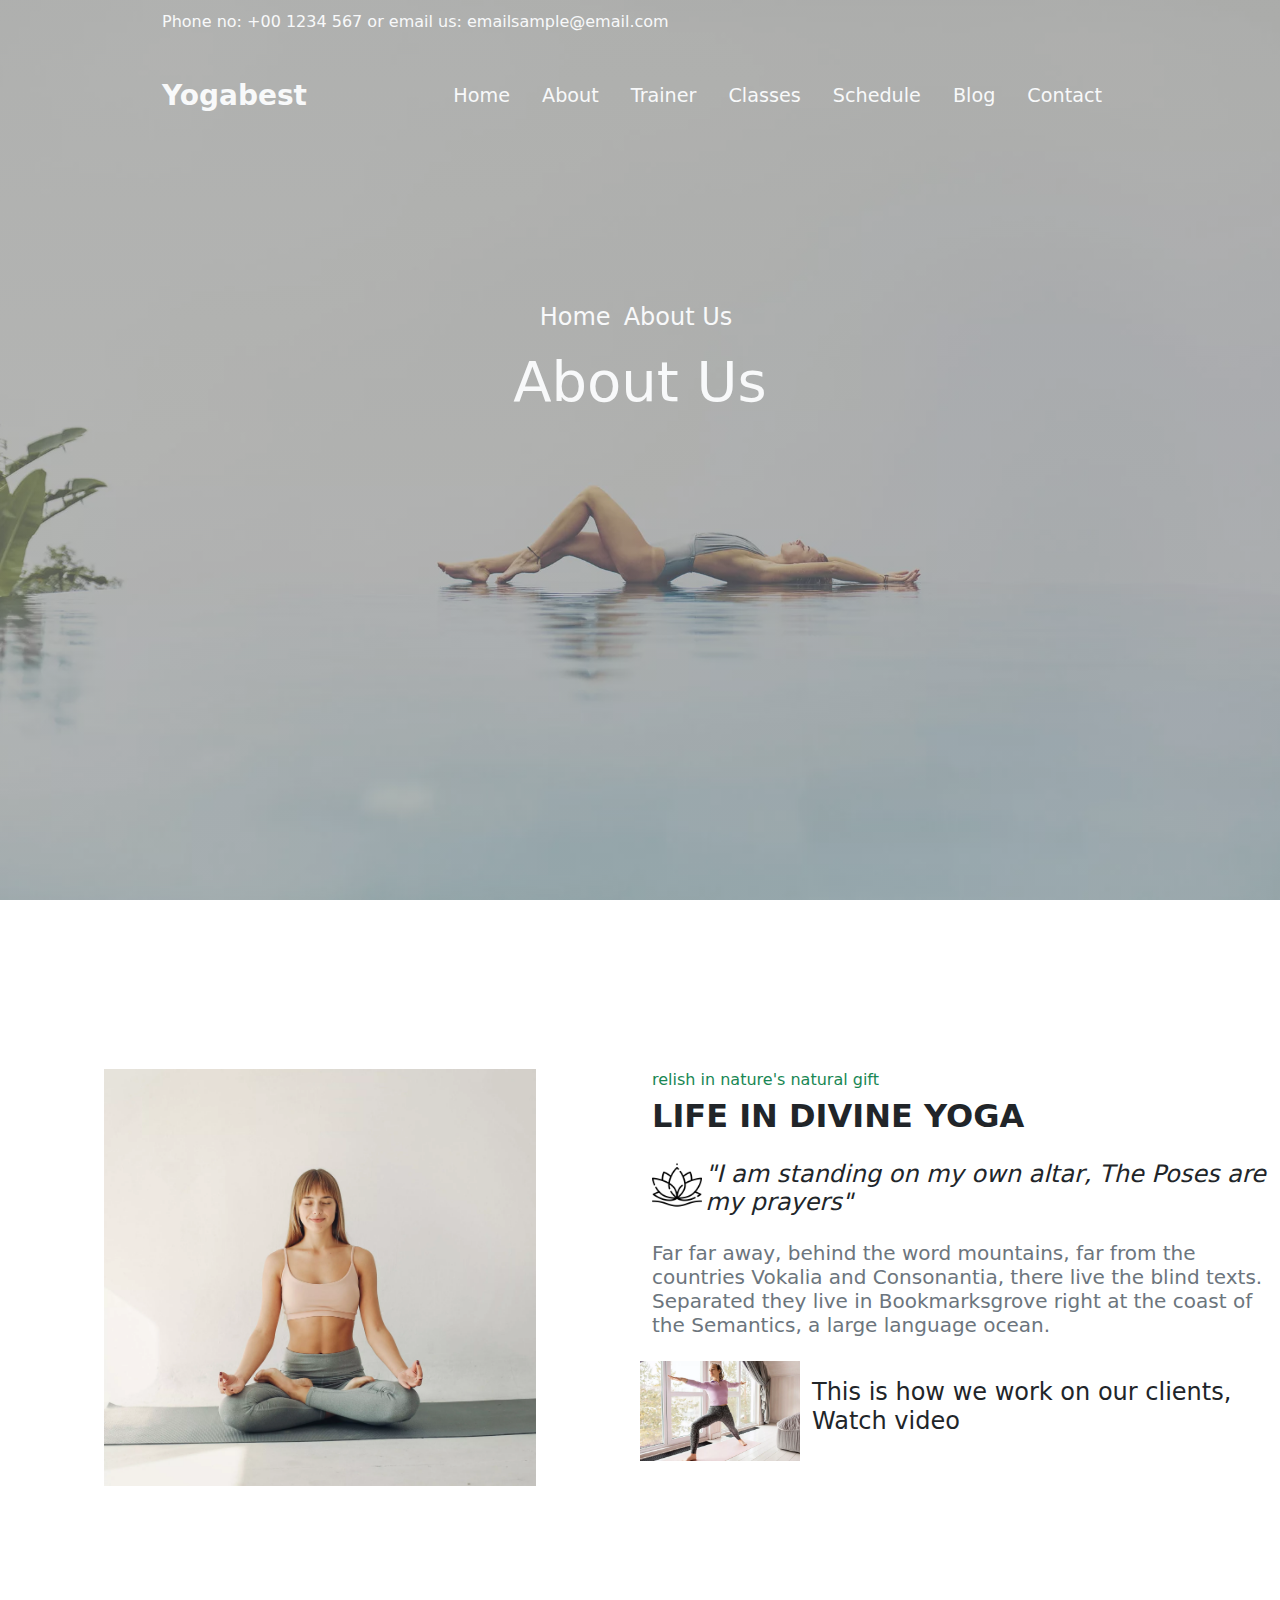
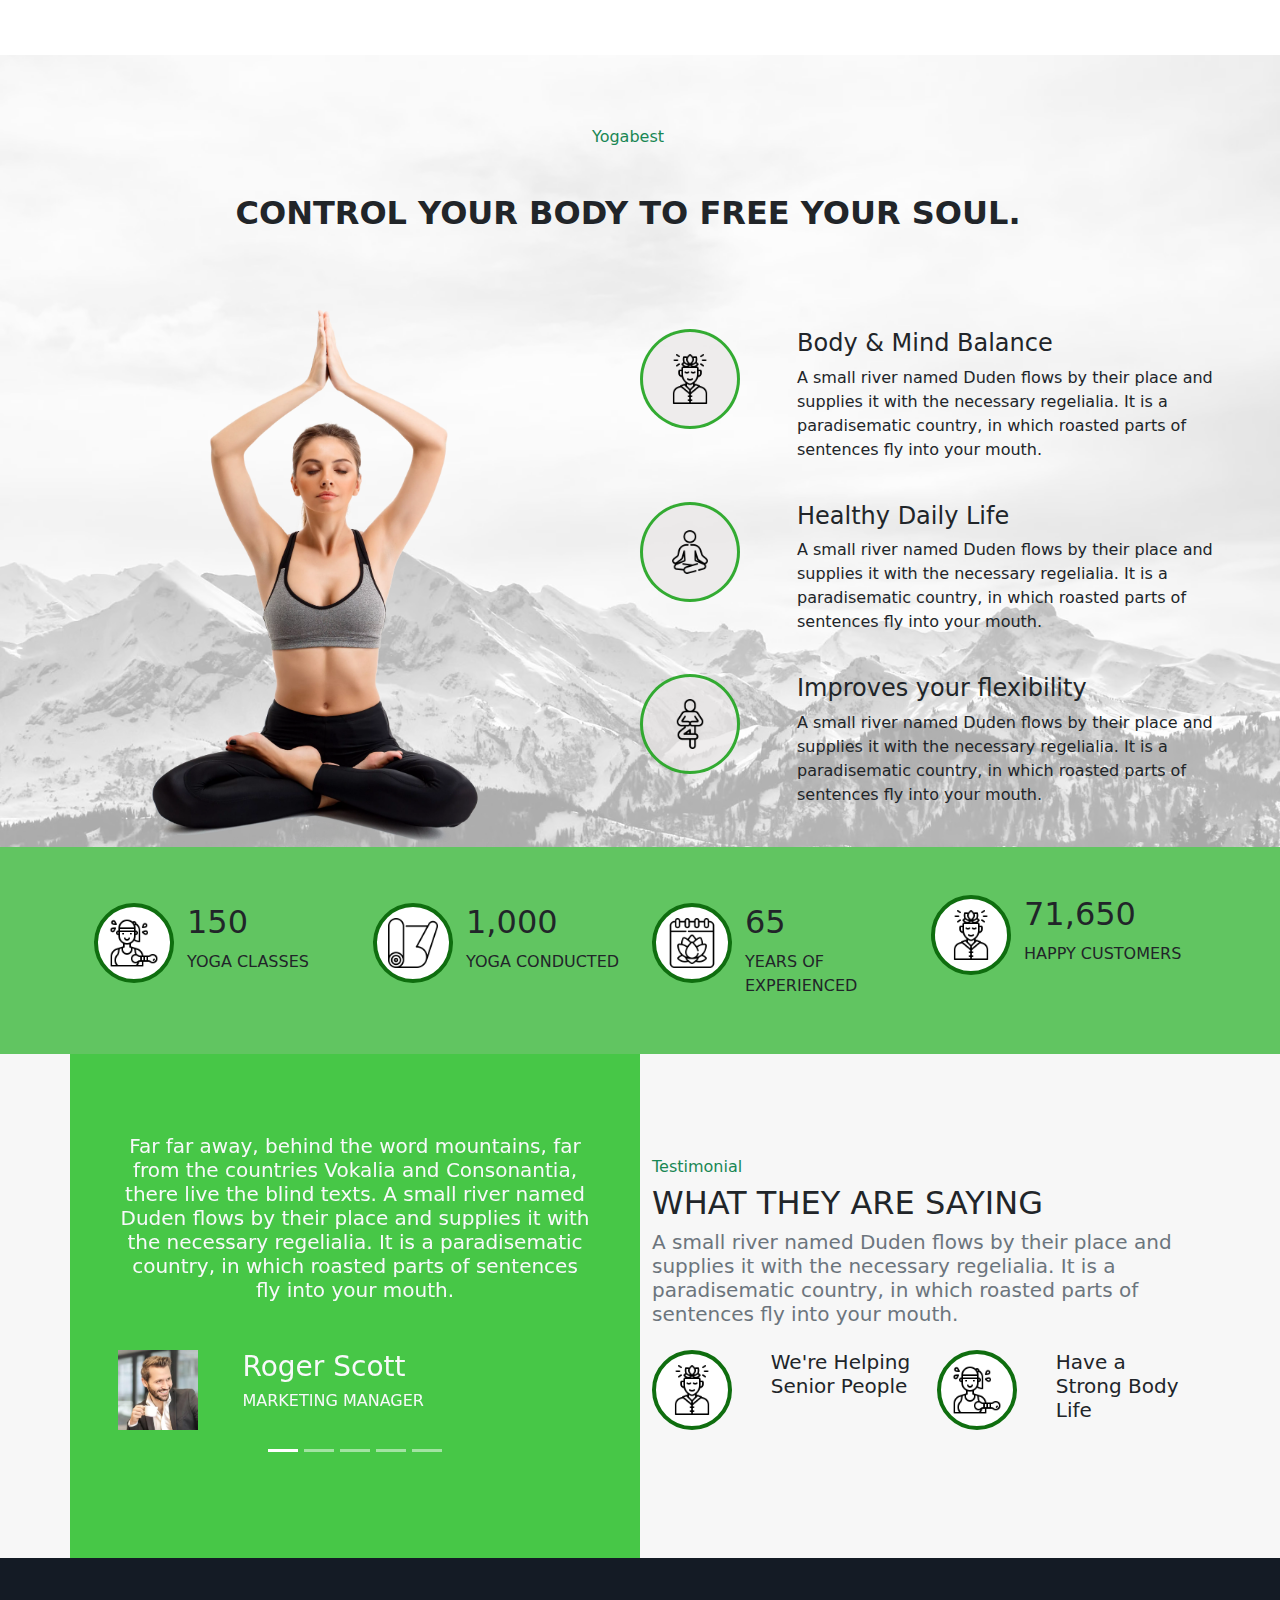
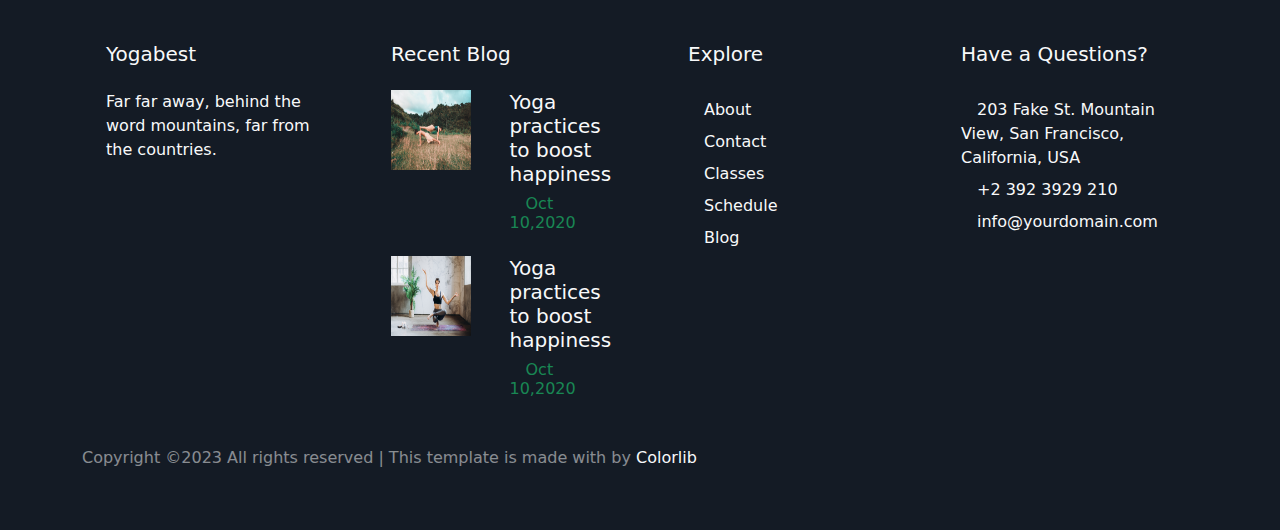
<file: about.html>
<!DOCTYPE html>
<html lang="en">
<head>
    <meta charset="UTF-8">
    <meta http-equiv="X-UA-Compatible" content="IE=edge">
    <meta name="viewport" content="width=device-width, initial-scale=1.0">
    <title>About</title>
    <link rel="stylesheet" href="style.css">
    <link rel="stylesheet" href="mediaquerystyle.css">
    <link rel="stylesheet" href="css/bootstrap.min.css">
    <link rel="stylesheet" href="https://cdnjs.cloudflare.com/ajax/libs/font-awesome/6.4.0/css/all.min.css"
        integrity="sha512-iecdLmaskl7CVkqkXNQ/ZH/XLlvWZOJyj7Yy7tcenmpD1ypASozpmT/E0iPtmFIB46ZmdtAc9eNBvH0H/ZpiBw=="
        crossorigin="anonymous" referrerpolicy="no-referrer" />
    <link href="https://fonts.googleapis.com/css2?family=Poppins:wght@200;700&display=swap" rel="stylesheet">
    <link href="https://fonts.googleapis.com/css2?family=Poppins:wght@300;400&display=swap" rel="stylesheet">
    <link href="https://fonts.googleapis.com/css2?family=Reenie+Beanie&amp;display=swap" rel="stylesheet">
</head>
<body>
    <section class="home-sec" id="home" style=" background: linear-gradient( rgba(121, 120, 120, 0.5), rgba(136, 135, 135, 0.5) ), url('image/bgfour.jpg.webp'); background-size: cover; background-position: center;">
        <div class="container-fluid">
            <div class="row banner">
                <div class="col-lg-8  text-secondary">
                    <p class="text-light"><span>Phone no:</span> <a href="" class=" text-light text-decoration-none">+00
                            1234 567</a> or <span>email us:</span> emailsample@email.com</p>
                </div>
                <div class="col-lg-4  text-secondary d-flex justify-content-lg-end">
                    <a href=""><i class="m-2 fa-brands fa-facebook fa-xl" style="color: #dcdce5;"></i></a>
                    <a href=""><i class="m-2 fa-brands fa-twitter fa-xl" style="color: #dcdce5;"></i></a>
                    <a href=""><i class="m-2 fa-brands fa-square-instagram fa-xl" style="color: #dcdce5;"></i></a>
                    <a href=""><i class="m-2 fa-solid fa-globe fa-xl" style="color: #dcdce5;"></i></i></a>
                </div>
            </div>
            <div class="row ">
                <nav class="navbar navbar-expand-lg navbar-light navbar-fixed-top my-lg-3">
                    <a class="navbar-brand " href="#"><span class="h3 text-light"><b>Yogabest</b></span></a>
                    <button type="button" class="navbar-toggler " data-bs-toggle="collapse" data-bs-target="#mynavbar">
                        <span class="navbar-toggler-icon"></span><span class="text-light">Menu</span>
                    </button>
                    <div class="collapse navbar-collapse justify-content-end" id="mynavbar">
                        <ul class="navbar-nav text-light">
                            <li class="nav-item"><a href="index.html" class="nav-link mx-lg-2 mx-1 text-light">Home</a></li>
                            <li class="nav-item"><a href="about.html" class="nav-link mx-lg-2 mx-1 text-light">About</a></li>
                            <li class="nav-item"><a href="trainer.html" class="nav-link mx-lg-2 mx-1 text-light">Trainer</a></li>
                            <li class="nav-item"><a href="classes.html" class="nav-link mx-lg-2 mx-1 text-light">Classes</a></li>
                            <li class="nav-item"><a href="schedule.html" class="nav-link mx-lg-2 mx-1 text-light">Schedule</a></li>
                            <li class="nav-item"><a href="blog.html" class="nav-link mx-lg-2 mx-1 text-light">Blog</a></li>
                            <li class="nav-item"><a href="contactus.html" class="nav-link mx-lg-2 mx-1 text-light">Contact</a></li>
                        </ul>
                    </div>
                </nav>
            </div>
            <div class="row justify-content-center" style="margin-top: 160px;">
                <div class="col-sm-12 col-md-5 col-lg-7 d-flex justify-content-center align-items-center">
                  <div>
                      <p class="text-center">
                          <span>
                              <a href="index.html" class="text-decoration-none">
                                <span class="h4 text-light">Home</span class="h4">
                                <i class="fa-solid fa-chevron-right fa-2xl" style="color: #f5f6f9;"></i>
                              </a>
                          </span>
                          <span>
                              <span class="h4 text-light mx-2 ">About Us</span class="h4">
                                  <i class="fa-solid fa-chevron-right fa-2xl" style="color: #f5f6f9;"></i>
                          </span>
                         <h6 class="text-center"><span class="display-4 text-light">About Us</span></h6>
                      </p>
                  </div>
                </div>
              </div>
        </div>
    </section>

     <!-- section   -2 -->
     <div class="container-fluid section2 ">
        <div class="row justify-content-between">
            <div class=" col-sm-12 col-md-6 d-flex align-items-center justify-content-center">
                <img class="img-fluid" src="image/about.jpg" height="100%" width="70%" alt="">
            </div>
            <div class=" col-sm-12 col-md-6  section-2-sub">
                <h6 class="text-success">relish in nature's natural gift</h6>
                <h2><b>LIFE IN DIVINE YOGA</b></h2>
                <div class="row py-3">
                    <div class="col-md-2 col-lg-1 ">
                        <!-- <i class="my-auto fa-solid fa-face-smile fa-2xl" style="color: #4ce641;"></i> -->
                        <img src="image/flaticon/lotus.png" height="50px" width="50px" alt="">
                    </div>
                    <div class="col-md-10 col-lg-11">
                        <p class="h4"><i>"I am standing on my own altar, The Poses are my prayers"</i></p>
                    </div>
                </div>
                <p class="text-secondary h5">Far far away, behind the word mountains, far from the countries Vokalia and
                    Consonantia, there live the blind texts. Separated they live in Bookmarksgrove right at the coast of
                    the Semantics, a large language ocean.</p>
                <div class="row my-4">
                    <div class="col-md-3 video-ref d-flex align-items-center justify-content-center">
                        <a href=""><i class="fa-solid fa-circle-play fa-2xl" style="color: #30d025;"></i></a>
                    </div>
                    <div class="col-md-9 d-flex align-items-center">
                        <p class="h4">This is how we work on our clients, Watch video</p>
                    </div>
                </div>
            </div>
        </div>
    </div>

    <!-- section     3 -->

    <div class="container-fluid section-3">
        <div class=" row overlay">
            <div class="row  my-5">
                <h6 class="text-center text-success my-4">Yogabest</h6>
                <h2 class="text-center my-4"><b>CONTROL YOUR BODY TO FREE YOUR SOUL.</b></h2>
            </div>
            <div class="row">
                <div class="col-sm-12 col-md-12 col-lg-6 d-flex align-items-center justify-content-center">
                    <img class="img-fluid" height="100%" width="60%" src="image/about.png" alt="">
                </div>
                <div class="col-sm-12 col-md-12 col-lg-6">
                    <div class="row my-4">
                        <div class="col-md-2 col-lg-3">
                            <div class="circle2 d-flex align-items-center justify-content-center">
                                <!-- <i class="fa-regular fa-face-smile fa-2xl" style="color: #37ef34;"></i> -->
                                <img src="image/flaticon/mindfulness.png" height="50px" width="50px" alt="">
                            </div>
                        </div>
                        <div class=" col-md-6 col-lg-9">
                            <h4>Body & Mind Balance</h4>
                            <p class="text-left">A small river named Duden flows by their place and supplies it with the
                                necessary regelialia. It is a paradisematic country, in which roasted parts of sentences
                                fly into your mouth.</p>
                        </div>
                    </div>
                    <div class="row my-4">
                        <div class="col-md-2 col-lg-3">
                            <div class="circle2 d-flex align-items-center justify-content-center">
                                <!-- <i class="my-auto fa-solid fa-sun fa-2xl" style="color: #54ee49;"></i> -->
                                <img src="image/flaticon/yoga.png" height="50px" width="50px" alt="">
                            </div>
                        </div>
                        <div class="col-md-6 col-lg-9">
                            <h4>Healthy Daily Life</h4>
                            <p class="text-left">A small river named Duden flows by their place and supplies it with the
                                necessary regelialia. It is a paradisematic country, in which roasted parts of sentences
                                fly into your mouth.</p>
                        </div>
                    </div>
                    <div class="row my-4">
                        <div class="col-md-2 col-lg-3">
                            <div class="circle2 d-flex align-items-center justify-content-center">
                                <!-- <i class="fa-solid fa-wand-magic-sparkles fa-2xl" style="color: #25f433;"></i> -->
                                <img src="image/flaticon/yoga-pose.png" height="50px" width="50px" alt="">
                            </div>
                        </div>
                        <div class="col-md-6 col-lg-9">
                            <h4>Improves your flexibility</h4>
                            <p class="text-left">A small river named Duden flows by their place and supplies it with the
                                necessary regelialia. It is a paradisematic country, in which roasted parts of sentences
                                fly into your mouth.</p>
                        </div>
                    </div>
                </div>
            </div>
        </div>
    </div>
   

     <!-- small section 4 -->
     <div class="container-fluid">
        <div class="row section-4">
            <div class="container-fluid covertop ">
                <div class="container py-5">
                    <div class="row">
                        <div class="col-md-6 col-lg-3 py-2 justify-content-center">
                            <div class="row">
                                <div class="col-4">
                                    <div class="circle3 justify-content-center d-flex align-items-center">
                                        <!-- <i class="fa-sharp fa-solid fa-users fa-2xl" style="color: #1cca27;"></i> -->
                                        <img src="image/flaticon/trainer.png" height="50px" width="50px" alt="">
                                    </div>
                                </div>
                                <div class="col-8">
                                    <h2>150</h2>
                                    <span>YOGA CLASSES</span>
                                </div>
                            </div>
                        </div>
                        <div class="col-md-6 col-lg-3 py-2">
                            <div class="row">
                                <div class="col-4">
                                    <div class="circle3 d-flex justify-content-center align-items-center">
                                        <!-- <i class="fa-solid fa-scroll fa-2xl" style="color: #1fd634;"></i> -->
                                        <img src="image/flaticon/yoga-mat.png" height="50px" width="50px" alt="">
                                    </div>
                                </div>
                                <div class="col-8">
                                    <h2>1,000</h2>
                                    <span>YOGA CONDUCTED</span>
                                </div>
                            </div>
                        </div>
                        <div class="col-md-6 col-lg-3 py-2">
                            <div class="row">
                                <div class="col-4">
                                    <div class="circle3 d-flex justify-content-center align-items-center">
                                        <!-- <i class="fa-solid fa-calendar-days fa-2xl" style="color: #1ec832;"></i> -->
                                        <img src="image/flaticon/calendar.png" height="50px" width="50px" alt="">
                                    </div>
                                </div>
                                <div class="col-8">
                                    <h2>65</h2>
                                    <span>YEARS OF EXPERIENCED</span>
                                </div>
                            </div>
                        </div>
                        <div class="col-md-6 col-lg-3 ">
                            <div class="row">
                                <div class="col-4">
                                    <div class="circle3 d-flex align-items-center justify-content-center ">
                                        <!-- <i class="fa-sharp fa-solid fa-users fa-2xl" style="color: #1cca27;"></i> -->
                                        <img src="image/flaticon/mindfulness.png" height="50px" width="50px" alt="">
                                    </div>
                                </div>
                                <div class="col-8">
                                    <h2>71,650</h2>
                                    <span>HAPPY CUSTOMERS</span>
                                </div>
                            </div>
                        </div>
                    </div>
                </div>
            </div>
        </div>
    </div>


    <!-- section 6 -->

    <div class="container-fluid bgcolor ">
        <div class="container">
            <div class="row ">
                <div class="col-sm-12 col-md-6 sec6carousel px-5">
                    <div id="carousel" class="carousel slide">
                        <div class="carousel-indicators">
                            <button type="button" data-bs-target="#carousel" data-bs-slide-to="0"
                                class="active"></button>
                            <button type="button" data-bs-target="#carousel" data-bs-slide-to="1"></button>
                            <button type="button" data-bs-target="#carousel" data-bs-slide-to="2"></button>
                            <button type="button" data-bs-target="#carousel" data-bs-slide-to="3"></button>
                            <button type="button" data-bs-target="#carousel" data-bs-slide-to="4"></button>
                        </div>
                        <div class="carousel-inner">
                            <div class="carousel-item active">
                                <p class="text-center h5 text-light">Far far away, behind the word mountains, far from
                                    the countries Vokalia and Consonantia, there live the blind texts.
                                    A small river named Duden flows by their place and supplies it with the necessary
                                    regelialia. It is a
                                    paradisematic country, in which roasted parts of sentences fly into your mouth.</p>

                                <div class="row my-5 justify-content-center">
                                    <div class="col-md-3  justify-content-center">
                                        <div class="circle4">
                                            <img class="img-fluid" src="image/personone.jpg" alt="">
                                        </div>
                                    </div>
                                    <div class="col-md-9 ">
                                        <h3 class="text-light">Roger Scott</h3>
                                        <h6 class="text-light">MARKETING MANAGER</h6>
                                    </div>
                                </div>
                            </div>
                            <div class="carousel-item">
                                <p class="text-center h5 text-light">Far far away, behind the word mountains, far from
                                    the countries Vokalia and Consonantia, there live the blind texts.
                                    A small river named Duden flows by their place and supplies it with the necessary
                                    regelialia. It is a
                                    paradisematic country, in which roasted parts of sentences fly into your mouth.</p>

                                <div class="row my-5 justify-content-center">
                                    <div class="col-md-3  justify-content-center">
                                        <div class="circle4">
                                            <img class="img-fluid" src="image/persontwo.jpg" alt="">
                                        </div>
                                    </div>
                                    <div class="col-md-9 ">
                                        <h3 class="text-light">Roger Scott</h3>
                                        <h6 class="text-light">MARKETING MANAGER</h6>
                                    </div>
                                </div>
                            </div>
                            <div class="carousel-item">
                                <p class="text-center h5 text-light">Far far away, behind the word mountains, far from
                                    the countries Vokalia and Consonantia, there live the blind texts.
                                    A small river named Duden flows by their place and supplies it with the necessary
                                    regelialia. It is a
                                    paradisematic country, in which roasted parts of sentences fly into your mouth.</p>

                                <div class="row my-5 justify-content-center">
                                    <div class="col-md-3  justify-content-center">
                                        <div class="circle4">
                                            <img class="img-fluid" src="image/persothree.jpg" alt="">
                                        </div>
                                    </div>
                                    <div class="col-md-9 ">
                                        <h3 class="text-light">Roger Scott</h3>
                                        <h6 class="text-light">MARKETING MANAGER</h6>
                                    </div>
                                </div>
                            </div>
                            <div class="carousel-item">
                                <p class="text-center h5 text-light">Far far away, behind the word mountains, far from
                                    the countries Vokalia and Consonantia, there live the blind texts.
                                    A small river named Duden flows by their place and supplies it with the necessary
                                    regelialia. It is a
                                    paradisematic country, in which roasted parts of sentences fly into your mouth.</p>

                                <div class="row my-5 justify-content-center">
                                    <div class="col-md-3  justify-content-center">
                                        <div class="circle4">
                                            <img class="img-fluid" src="image/personone.jpg" alt="">
                                        </div>
                                    </div>
                                    <div class="col-md-9 ">
                                        <h3 class="text-light">Roger Scott</h3>
                                        <h6 class="text-light">MARKETING MANAGER</h6>
                                    </div>
                                </div>
                            </div>
                            <div class="carousel-item">
                                <p class="text-center h5 text-light">Far far away, behind the word mountains, far from
                                    the countries Vokalia and Consonantia, there live the blind texts.
                                    A small river named Duden flows by their place and supplies it with the necessary
                                    regelialia. It is a
                                    paradisematic country, in which roasted parts of sentences fly into your mouth.</p>

                                <div class="row my-5 justify-content-center">
                                    <div class="col-md-3  justify-content-center">
                                        <div class="circle4">
                                            <img class="img-fluid" src="image/persontwo.jpg" alt="">
                                        </div>
                                    </div>
                                    <div class="col-md-9 ">
                                        <h3 class="text-light">Roger Scott</h3>
                                        <h6 class="text-light">MARKETING MANAGER</h6>
                                    </div>
                                </div>
                            </div>
                        </div>
                    </div>
                </div>
                <div class="col-sm-12 col-md-6 d-flex align-items-center my-2">
                    <div class=" my-auto ">
                        <h6 class="text-success">Testimonial</h6>
                        <h2>WHAT THEY ARE SAYING</h2>
                        <p class="h5 text-secondary">A small river named Duden flows by their place and supplies it with
                            the necessary regelialia. It is a paradisematic country, in which roasted parts of sentences
                            fly into your mouth.</p>
                        <div class="row my-4">
                            <div class="col-md-6">
                                <div class="row">
                                    <div class="col-md-5">
                                        <div class="circle3 d-flex align-items-center justify-content-center ">
                                            <img class="img-fluid" src="image/flaticon/mindfulness.png" height="50px"
                                                width="50px" alt="">
                                        </div>
                                    </div>
                                    <div class="col-md-7">
                                        <h5>We're Helping Senior People</h5>
                                    </div>
                                </div>
                            </div>
                            <div class="col-md-6">
                                <div class="row">
                                    <div class="col-md-5">
                                        <div class="circle3 d-flex align-items-center justify-content-center ">
                                            <img class="img-fluid" src="image/flaticon/trainer.png" height="50px"
                                                width="50px" alt="">
                                        </div>
                                    </div>
                                    <div class="col-md-7">
                                        <h5>Have a Strong Body Life</h5>
                                    </div>
                                </div>
                            </div>
                        </div>
                    </div>
                </div>
            </div>
        </div>
    </div>


   





     <!-- footer    -->

     <div class="container-fluid footer">
        <div class="container">
            <div class="row">
                <div class="col-sm-12 col-md-12 col-lg-3 ">
                    <div class="p-4">
                        <div class="row">
                            <h5><a href="" class="text-decoration-none text-light">Yogabest</a></h5>
                        </div>
                        <div class="row my-3">
                            <p class="text-left text-light  ">Far far away, behind the word mountains, far from the
                                countries.</p>
                            <p>
                                <a href=""><i class="fa-brands fa-square-twitter fa-2xl"
                                        style="color: #2edc42;"></i></a>
                                <a href="" class="mx-3"><i class="fa-brands fa-square-facebook fa-2xl"
                                        style="color: #2edc42;"></i></a>
                                <a href=""><i class="fa-brands fa-square-instagram fa-2xl"
                                            style="color: #2edc42;"></i></a>
                            </p>
                        </div>
                    </div>
                </div>
                <div class="col-sm-12 col-md-12 col-lg-3">
                    <div class="p-4">
                        <div class="row">
                            <h5><a href="" class="text-decoration-none text-light">Recent Blog</a></h5>
                        </div>
                        <div class="row my-3">
                            <div class="col-md-6">
                                <a href=""><img src="image/blogone.jpg" height="80px" width="80px" alt=""></a>
                            </div>
                            <div class="col-md-6"><h5 class=" text-light">Yoga practices to boost happiness</h5>
                                <h6 class="text-light"><a href="#" class="text-decoration-none text-success"><i
                                    class="fa-solid fa-calendar-days fa-sm mx-2"></i></span>Oct 10,2020</a></h6>
                            </div>
                        </div>
                        <div class="row my-3">
                            <div class="col-md-6">
                                <a href=""><img src="image/blogtwo.jpg" height="80px" width="80px" alt=""></a>
                            </div>
                            <div class="col-md-6"><h5 class=" text-light">Yoga practices to boost happiness</h5>
                            <h6 class="text-light"><a href="#" class="text-decoration-none text-success"><i
                                class="fa-solid fa-calendar-days fa-sm mx-2"></i></span>Oct 10,2020</a></h6></div>
                        </div>
                    </div>
                </div>
                <div class="col-sm-12 col-md-12 col-lg-3 r" >
                    <div class="p-4">
                        <div class="row mx-auto">
                            <h5><a href="" class="text-decoration-none text-light">Explore</a></h5>
                        </div>
                        <div class="row my-3 mx-auto">
                            <ul class="text-secondary list-unstyled">
                                <li class="my-2 "><a href="#" class="text-decoration-none text-light "><span class="fa fa-chevron-right mx-2"></span>About</a></li>
                                <li class="my-2 "><a href="#" class="text-decoration-none text-light "><span class="fa fa-chevron-right mx-2"></span>Contact</a></li>
                                <li class="my-2 "><a href="#" class="text-decoration-none text-light "><span class="fa fa-chevron-right mx-2"></span>Classes</a></li>
                                <li class="my-2 "><a href="#" class="text-decoration-none text-light "><span class="fa fa-chevron-right mx-2"></span>Schedule</a></li>
                                <li class="my-2 "><a href="#" class="text-decoration-none text-light "><span class="fa fa-chevron-right mx-2"></span>Blog</a></li>
                                </ul>
                        </div>
                    </div>
                </div>
                <div class="col-sm-12 col-md-12 col-lg-3">
                    <div class="p-4">
                        <div class="row">
                            <h5><a href="" class="text-decoration-none text-light">Have a Questions?</a></h5>
                        </div>
                        <div class="row my-3">
                            <ul class="text-secondary list-unstyled">
                                <li class="my-2 "><a href="#" class="text-decoration-none text-light "><i class="fa-solid fa-map fa-lg mx-2" style="color: #25da3a;"></i>203 Fake St. Mountain View, San Francisco, California, USA</a></li>
                                <li class="my-2 "><a href="#" class="text-decoration-none text-light "><i class="fa-solid fa-phone fa-lg mx-2" style="color: #18d82e;"></i>+2 392 3929 210</a></li>
                                <li class="my-2 "><a href="#" class="text-decoration-none text-light "><i class="fa-brands fa-telegram fa-lg mx-2" style="color: #28d41c;"></i>info@yourdomain.com</a></li>
                               </ul>
                        </div>
                    </div>
                </div>
            </div>

            <div class="row">
                <p class="mb-0" style="color: rgba(255,255,255,.5);">
                    Copyright ©2023 All rights reserved | This template is made with <i class="fa fa-heart color-danger" aria-hidden="true"></i> by <a class="text-light text-decoration-none" href="https://colorlib.com" target="_blank" rel="nofollow noopener">Colorlib</a>
                    </p>
            </div>
        </div>
    </div>
    <script src="js/bootstrap.min.js"></script>
</body>
</html>
</file>
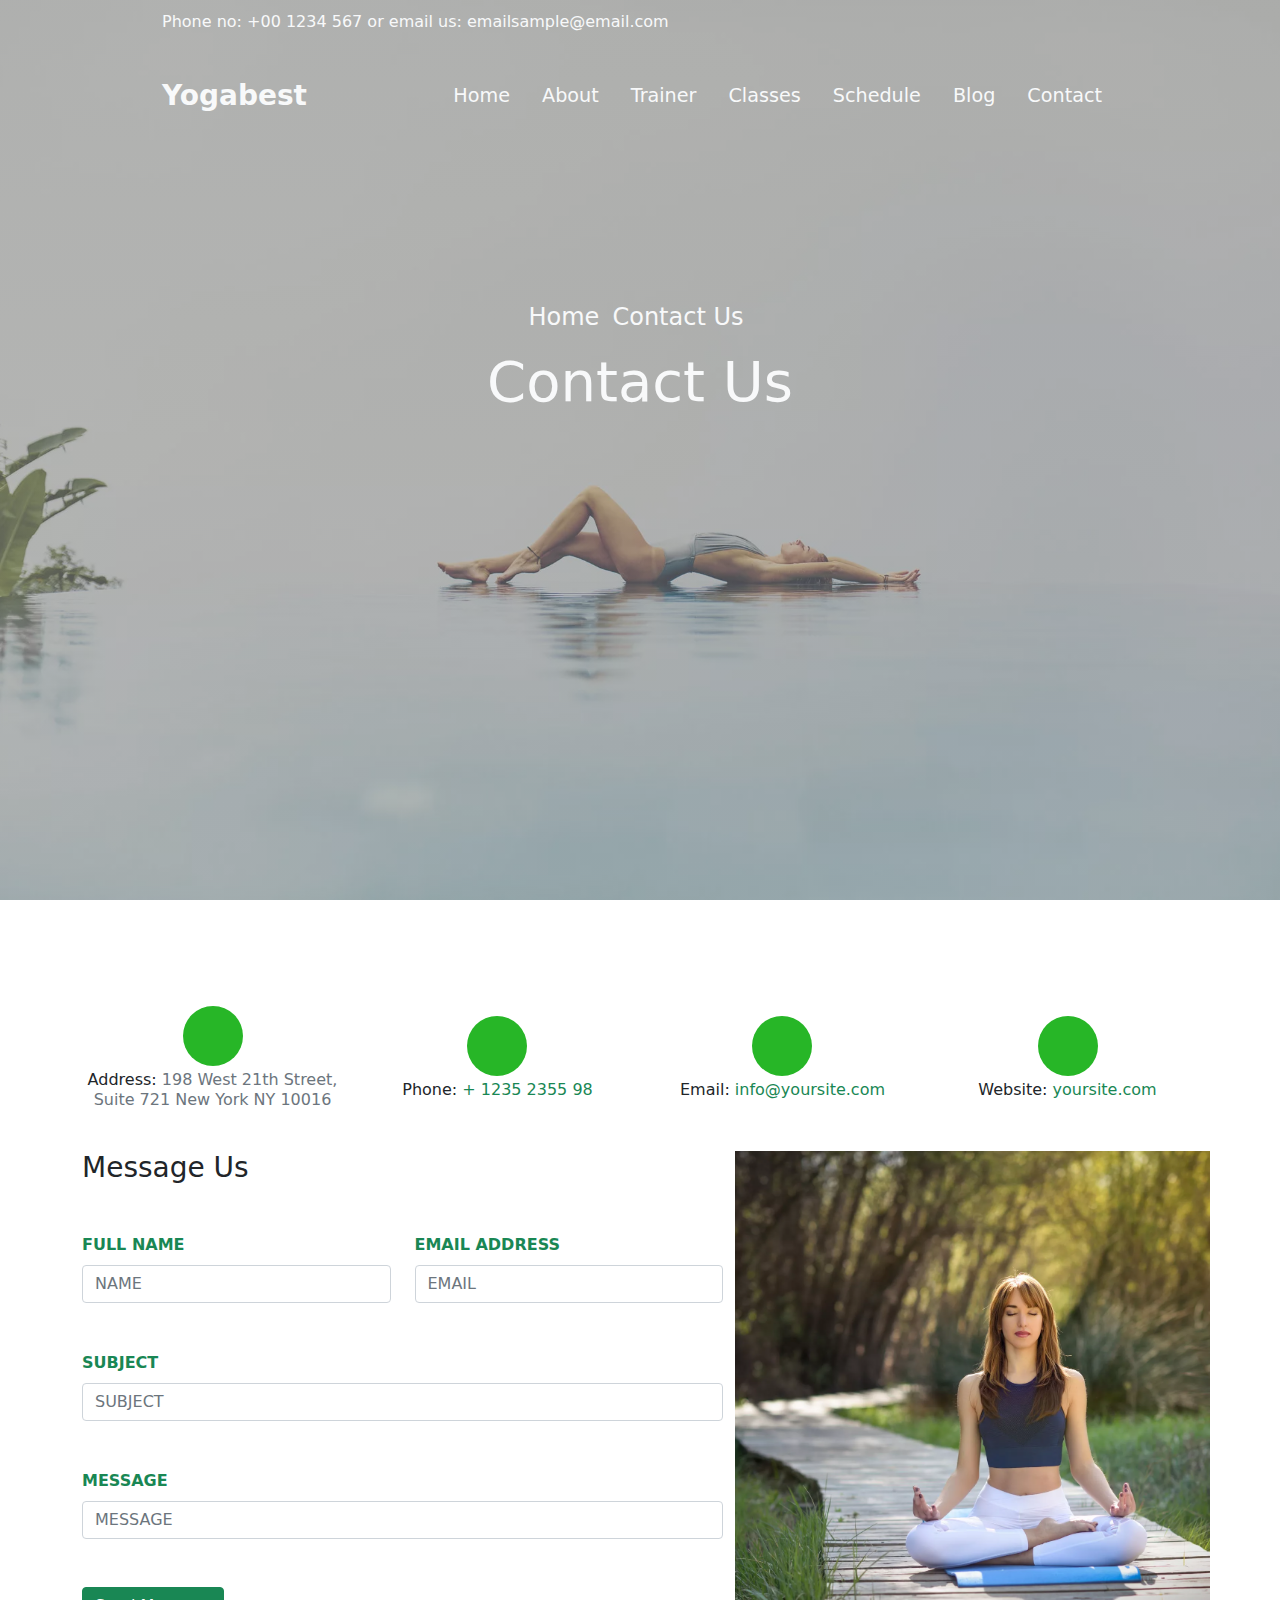
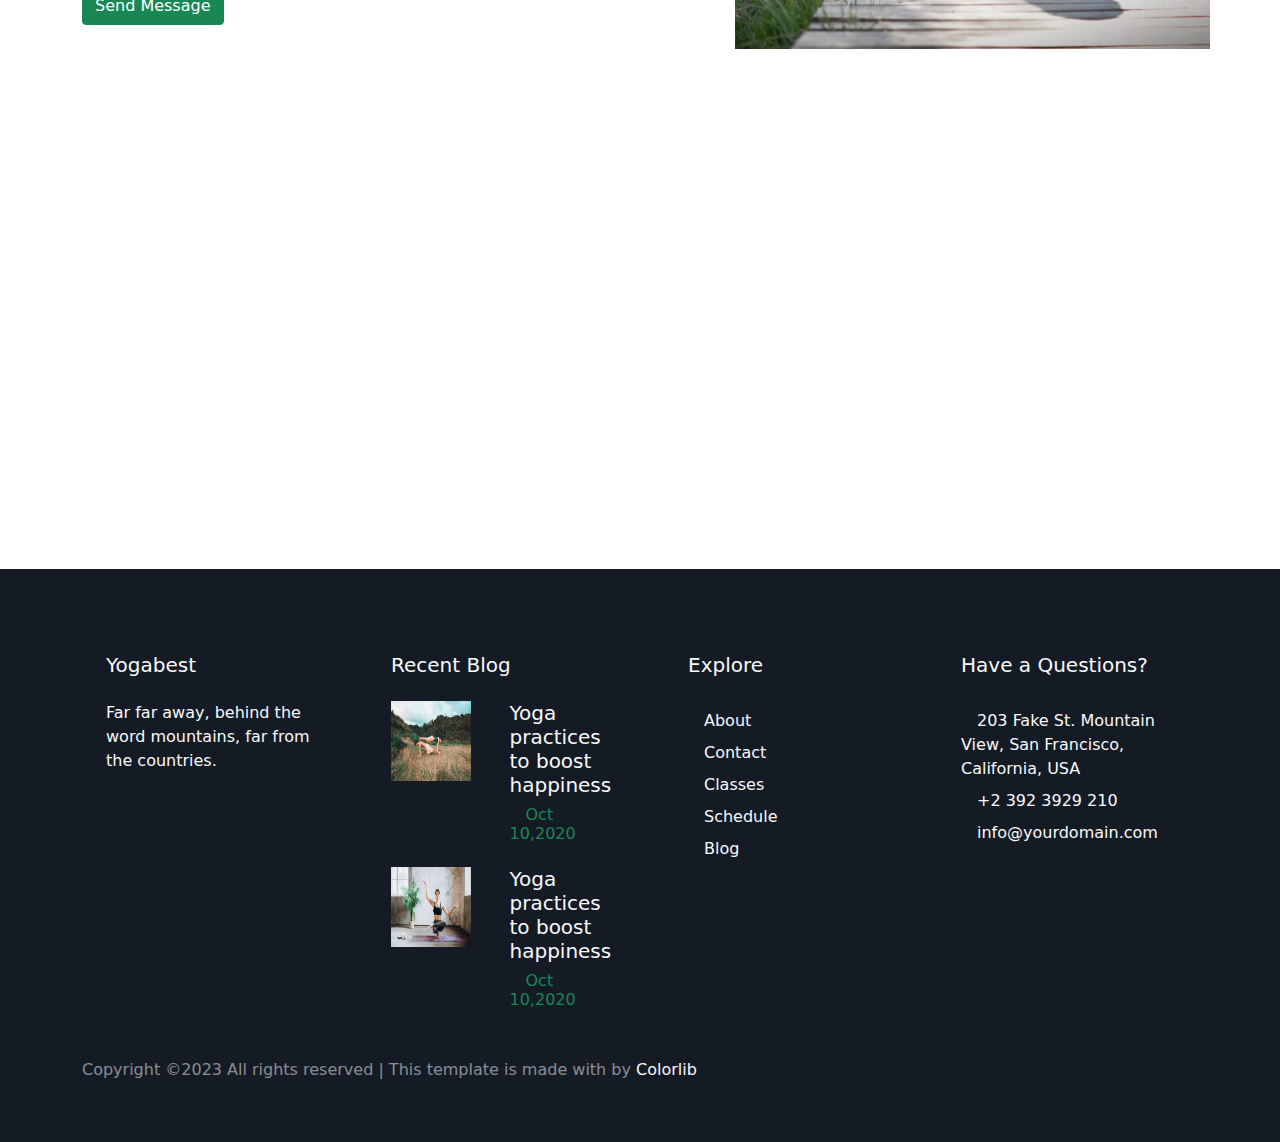
<file: contactus.html>
<!DOCTYPE html>
<html lang="en">

<head>
    <meta charset="UTF-8">
    <meta http-equiv="X-UA-Compatible" content="IE=edge">
    <meta name="viewport" content="width=device-width, initial-scale=1.0">
    <title>Contact us</title>
    <link rel="stylesheet" href="style.css">
    <link rel="stylesheet" href="mediaquerystyle.css">
    <link rel="stylesheet" href="css/bootstrap.min.css">
    <link rel="stylesheet" href="https://cdnjs.cloudflare.com/ajax/libs/font-awesome/6.4.0/css/all.min.css"
        integrity="sha512-iecdLmaskl7CVkqkXNQ/ZH/XLlvWZOJyj7Yy7tcenmpD1ypASozpmT/E0iPtmFIB46ZmdtAc9eNBvH0H/ZpiBw=="
        crossorigin="anonymous" referrerpolicy="no-referrer" />
    <link href="https://fonts.googleapis.com/css2?family=Poppins:wght@200;700&display=swap" rel="stylesheet">
    <link href="https://fonts.googleapis.com/css2?family=Poppins:wght@300;400&display=swap" rel="stylesheet">
    <link href="https://fonts.googleapis.com/css2?family=Reenie+Beanie&amp;display=swap" rel="stylesheet">
</head>

<body>
    <!-- section home -->
    <section class="home-sec" id="home"
        style=" background: linear-gradient( rgba(121, 120, 120, 0.5), rgba(136, 135, 135, 0.5) ), url('image/bgfour.jpg.webp'); background-size: cover; background-position: center;">
        <div class="container-fluid">
            <div class="row banner">
                <div class="col-lg-8  text-secondary">
                    <p class="text-light"><span>Phone no:</span> <a href="" class=" text-light text-decoration-none">+00
                            1234 567</a> or <span>email us:</span> emailsample@email.com</p>
                </div>
                <div class="col-lg-4  text-secondary d-flex justify-content-lg-end">
                    <a href=""><i class="m-2 fa-brands fa-facebook fa-xl" style="color: #dcdce5;"></i></a>
                    <a href=""><i class="m-2 fa-brands fa-twitter fa-xl" style="color: #dcdce5;"></i></a>
                    <a href=""><i class="m-2 fa-brands fa-square-instagram fa-xl" style="color: #dcdce5;"></i></a>
                    <a href=""><i class="m-2 fa-solid fa-globe fa-xl" style="color: #dcdce5;"></i></i></a>
                </div>
            </div>
            <div class="row ">
                <nav class="navbar navbar-expand-lg navbar-light navbar-fixed-top my-lg-3">
                    <a class="navbar-brand " href="#"><span class="h3 text-light"><b>Yogabest</b></span></a>
                    <button type="button" class="navbar-toggler " data-bs-toggle="collapse" data-bs-target="#mynavbar">
                        <span class="navbar-toggler-icon"></span><span class="text-light">Menu</span>
                    </button>
                    <div class="collapse navbar-collapse justify-content-end" id="mynavbar">
                        <ul class="navbar-nav text-light">
                            <li class="nav-item"><a href="index.html" class="nav-link mx-lg-2 mx-1 text-light">Home</a>
                            </li>
                            <li class="nav-item"><a href="about.html" class="nav-link mx-lg-2 mx-1 text-light">About</a>
                            </li>
                            <li class="nav-item"><a href="trainer.html"
                                    class="nav-link mx-lg-2 mx-1 text-light">Trainer</a></li>
                            <li class="nav-item"><a href="classes.html"
                                    class="nav-link mx-lg-2 mx-1 text-light">Classes</a></li>
                            <li class="nav-item"><a href="schedule.html"
                                    class="nav-link mx-lg-2 mx-1 text-light">Schedule</a></li>
                            <li class="nav-item"><a href="blog.html" class="nav-link mx-lg-2 mx-1 text-light">Blog</a>
                            </li>
                            <li class="nav-item"><a href="contactus.html"
                                    class="nav-link mx-lg-2 mx-1 text-light">Contact</a></li>
                        </ul>
                    </div>
                </nav>
            </div>
            <div class="row justify-content-center" style="margin-top: 160px;">
                <div class="col-sm-12 col-md-5 col-lg-7 d-flex justify-content-center align-items-center">
                    <div>
                        <p class="text-center">
                            <span>
                                <a href="index.html" class="text-decoration-none">
                                    <span class="h4 text-light">Home</span class="h4">
                                    <i class="fa-solid fa-chevron-right fa-2xl" style="color: #f5f6f9;"></i>
                                </a>
                            </span>
                            <span>
                                <span class="h4 text-light mx-2 ">Contact Us</span class="h4">
                                <i class="fa-solid fa-chevron-right fa-2xl" style="color: #f5f6f9;"></i>
                            </span>
                        <h6 class="text-center"><span class="display-4 text-light">Contact Us</span></h6>
                        </p>
                    </div>
                </div>
            </div>
        </div>
    </section>

    <div class="container-fluid py-5">
        <div class="container py-5">
            <div class="row">
                <div class=" col-sm-12 col-md-3  d-flex justify-content-center align-items-center">
                    <div>
                        <div class="row my-1">
                            <div class="col-sm-12">
                                <div class="circle5 mx-auto d-flex justify-content-center align-items-center">
                                    <i class="fa-solid fa-location-dot fa-lg" style="color: #e2e8e2;"></i>
                                </div>
                            </div>
                        </div>
                        <div class="row my-1">
                            <div class="col-sm-12">
                                <p class="h6 text-center">Address: <span class="text-secondary"> 198 West 21th Street,
                                        Suite 721 New York NY 10016</span></p>
                            </div>
                        </div>
                    </div>
                </div>
                <div class=" col-sm-12 col-md-3 my-3 d-flex justify-content-center align-items-center">
                    <div>
                        <div class="row my-1">
                            <div class="col-sm-12">
                                <div class="circle5 mx-auto d-flex justify-content-center align-items-center">
                                    <i class="fa-solid fa-phone fa-lg" style="color: #e7efe7;"></i>
                                </div>
                            </div>
                        </div>
                        <div class="row my-1">
                            <div class="col-sm-12">
                                <p class="h6 text-center">Phone: <span> <a href=""
                                            class="text-success  text-decoration-none  ">+ 1235 2355 98</a></span></p>
                            </div>
                        </div>
                    </div>
                </div>
                <div class="col-sm-12 col-md-3 my-3 d-flex justify-content-center align-items-center">
                    <div>
                        <div class="row my-1">
                            <div class="col-sm-12">
                                <div class="circle5 mx-auto d-flex justify-content-center align-items-center">
                                    <i class="fa-solid fa-paper-plane fa-lg" style="color: #e9ecf1;"></i>
                                </div>
                            </div>
                        </div>
                        <div class="row my-1">
                            <div class="col-sm-12">
                                <p class="h6 text-center">Email: <span> <a href=""
                                            class="text-success  text-decoration-none  ">info@yoursite.com</a></span>
                                </p>
                            </div>
                        </div>
                    </div>
                </div>
                <div class=" col-sm-12 col-md-3 my-3 d-flex justify-content-center align-items-center">
                    <div>
                        <div class="row my-1">
                            <div class="col-12">
                                <div class="circle5 mx-auto d-flex justify-content-center align-items-center">
                                    <i class="m-2 fa-solid fa-globe fa-lg" style="color: #f1f1f5;"></i>
                                </div>
                            </div>
                        </div>
                        <div class="row my-1">
                            <p class="h6 text-center">Website: <span> <a href=""
                                        class="text-success  text-decoration-none  ">yoursite.com</a></span></p>
                        </div>
                    </div>
                </div>
            </div>
            <div class="row my-4 contact-message">
                <div class="col-sm-12 col-md-7">
                 <h3 >Message Us</h3>
                 <form action="">
                    <div class="row my-4">
                        <div class="col-md-6 my-4">
                            <label for="" class="form-label text-success"><b>FULL NAME</b></label>
                            <input type="text" class="form-control" placeholder="NAME" name="name" id="name">
                        </div>
                        <div class="col-md-6 my-4">
                            <label for="" class="form-label text-success"><b>EMAIL ADDRESS</b></label>
                            <input type="text" class="form-control" placeholder="EMAIL" name="email" id="email">
                        </div>
                        <div class="col-md-12 my-4">
                            <label for="" class="form-label text-success"><b>SUBJECT</b></label>
                            <input type="text" class="form-control" placeholder="SUBJECT" name="subject" id="subject">
                        </div>
                        <div class="col-md-12 my-4">
                            <label for="" class="form-label text-success"><b>MESSAGE</b></label>
                            <input type="text" class="form-control" placeholder="MESSAGE" name="message" id="message">
                        </div>
                    </div>
                    <div class="row my-4">
                        <div class="col-md-3">
                          <button type="button" class="btn btn-success">Send Message</button>
                        </div>
                    </div>
                 </form>
                </div>
                <div class="col-sm-12 col-md-5 home-sec">
                </div>
            </div>
            <div class="row contactmap">
                <iframe src="https://www.google.com/maps/embed?pb=!1m18!1m12!1m3!1d387193.3059445135!2d-74.25986613799748!3d40.69714941774136!2m3!1f0!2f0!3f0!3m2!1i1024!2i768!4f13.1!3m3!1m2!1s0x89c24fa5d33f083b%3A0xc80b8f06e177fe62!2sNew%20York%2C%20NY%2C%20USA!5e0!3m2!1sen!2sin!4v1680974020752!5m2!1sen!2sin" width="600" height="450" style="border:0;" allowfullscreen="" loading="lazy" referrerpolicy="no-referrer-when-downgrade"></iframe>
              <!-- <img src="image/contactmap.JPG" alt=""> -->
            </div>
        </div>
    </div>








    <!-- footer    -->

    <div class="container-fluid footer">
        <div class="container">
            <div class="row">
                <div class="col-sm-12 col-md-12 col-lg-3 ">
                    <div class="p-4">
                        <div class="row">
                            <h5><a href="" class="text-decoration-none text-light">Yogabest</a></h5>
                        </div>
                        <div class="row my-3">
                            <p class="text-left text-light  ">Far far away, behind the word mountains, far from the
                                countries.</p>
                            <p>
                                <a href=""><i class="fa-brands fa-square-twitter fa-2xl"
                                        style="color: #2edc42;"></i></a>
                                <a href="" class="mx-3"><i class="fa-brands fa-square-facebook fa-2xl"
                                        style="color: #2edc42;"></i></a>
                                <a href=""><i class="fa-brands fa-square-instagram fa-2xl"
                                        style="color: #2edc42;"></i></a>
                            </p>
                        </div>
                    </div>
                </div>
                <div class="col-sm-12 col-md-12 col-lg-3">
                    <div class="p-4">
                        <div class="row">
                            <h5><a href="" class="text-decoration-none text-light">Recent Blog</a></h5>
                        </div>
                        <div class="row my-3">
                            <div class="col-md-6">
                                <a href=""><img src="image/blogone.jpg" height="80px" width="80px" alt=""></a>
                            </div>
                            <div class="col-md-6">
                                <h5 class=" text-light">Yoga practices to boost happiness</h5>
                                <h6 class="text-light"><a href="#" class="text-decoration-none text-success"><i
                                            class="fa-solid fa-calendar-days fa-sm mx-2"></i></span>Oct 10,2020</a></h6>
                            </div>
                        </div>
                        <div class="row my-3">
                            <div class="col-md-6">
                                <a href=""><img src="image/blogtwo.jpg" height="80px" width="80px" alt=""></a>
                            </div>
                            <div class="col-md-6">
                                <h5 class=" text-light">Yoga practices to boost happiness</h5>
                                <h6 class="text-light"><a href="#" class="text-decoration-none text-success"><i
                                            class="fa-solid fa-calendar-days fa-sm mx-2"></i></span>Oct 10,2020</a></h6>
                            </div>
                        </div>
                    </div>
                </div>
                <div class="col-sm-12 col-md-12 col-lg-3 r">
                    <div class="p-4">
                        <div class="row mx-auto">
                            <h5><a href="" class="text-decoration-none text-light">Explore</a></h5>
                        </div>
                        <div class="row my-3 mx-auto">
                            <ul class="text-secondary list-unstyled">
                                <li class="my-2 "><a href="#" class="text-decoration-none text-light "><span
                                            class="fa fa-chevron-right mx-2"></span>About</a></li>
                                <li class="my-2 "><a href="#" class="text-decoration-none text-light "><span
                                            class="fa fa-chevron-right mx-2"></span>Contact</a></li>
                                <li class="my-2 "><a href="#" class="text-decoration-none text-light "><span
                                            class="fa fa-chevron-right mx-2"></span>Classes</a></li>
                                <li class="my-2 "><a href="#" class="text-decoration-none text-light "><span
                                            class="fa fa-chevron-right mx-2"></span>Schedule</a></li>
                                <li class="my-2 "><a href="#" class="text-decoration-none text-light "><span
                                            class="fa fa-chevron-right mx-2"></span>Blog</a></li>
                            </ul>
                        </div>
                    </div>
                </div>
                <div class="col-sm-12 col-md-12 col-lg-3">
                    <div class="p-4">
                        <div class="row">
                            <h5><a href="" class="text-decoration-none text-light">Have a Questions?</a></h5>
                        </div>
                        <div class="row my-3">
                            <ul class="text-secondary list-unstyled">
                                <li class="my-2 "><a href="#" class="text-decoration-none text-light "><i
                                            class="fa-solid fa-map fa-lg mx-2" style="color: #25da3a;"></i>203 Fake St.
                                        Mountain View, San Francisco, California, USA</a></li>
                                <li class="my-2 "><a href="#" class="text-decoration-none text-light "><i
                                            class="fa-solid fa-phone fa-lg mx-2" style="color: #18d82e;"></i>+2 392 3929
                                        210</a></li>
                                <li class="my-2 "><a href="#" class="text-decoration-none text-light "><i
                                            class="fa-brands fa-telegram fa-lg mx-2"
                                            style="color: #28d41c;"></i>info@yourdomain.com</a></li>
                            </ul>
                        </div>
                    </div>
                </div>
            </div>

            <div class="row">
                <p class="mb-0" style="color: rgba(255,255,255,.5);">
                    Copyright ©2023 All rights reserved | This template is made with <i class="fa fa-heart color-danger"
                        aria-hidden="true"></i> by <a class="text-light text-decoration-none"
                        href="https://colorlib.com" target="_blank" rel="nofollow noopener">Colorlib</a>
                </p>
            </div>
        </div>
    </div>

    <script src="js/bootstrap.min.js"></script>
</body>

</html>
</file>
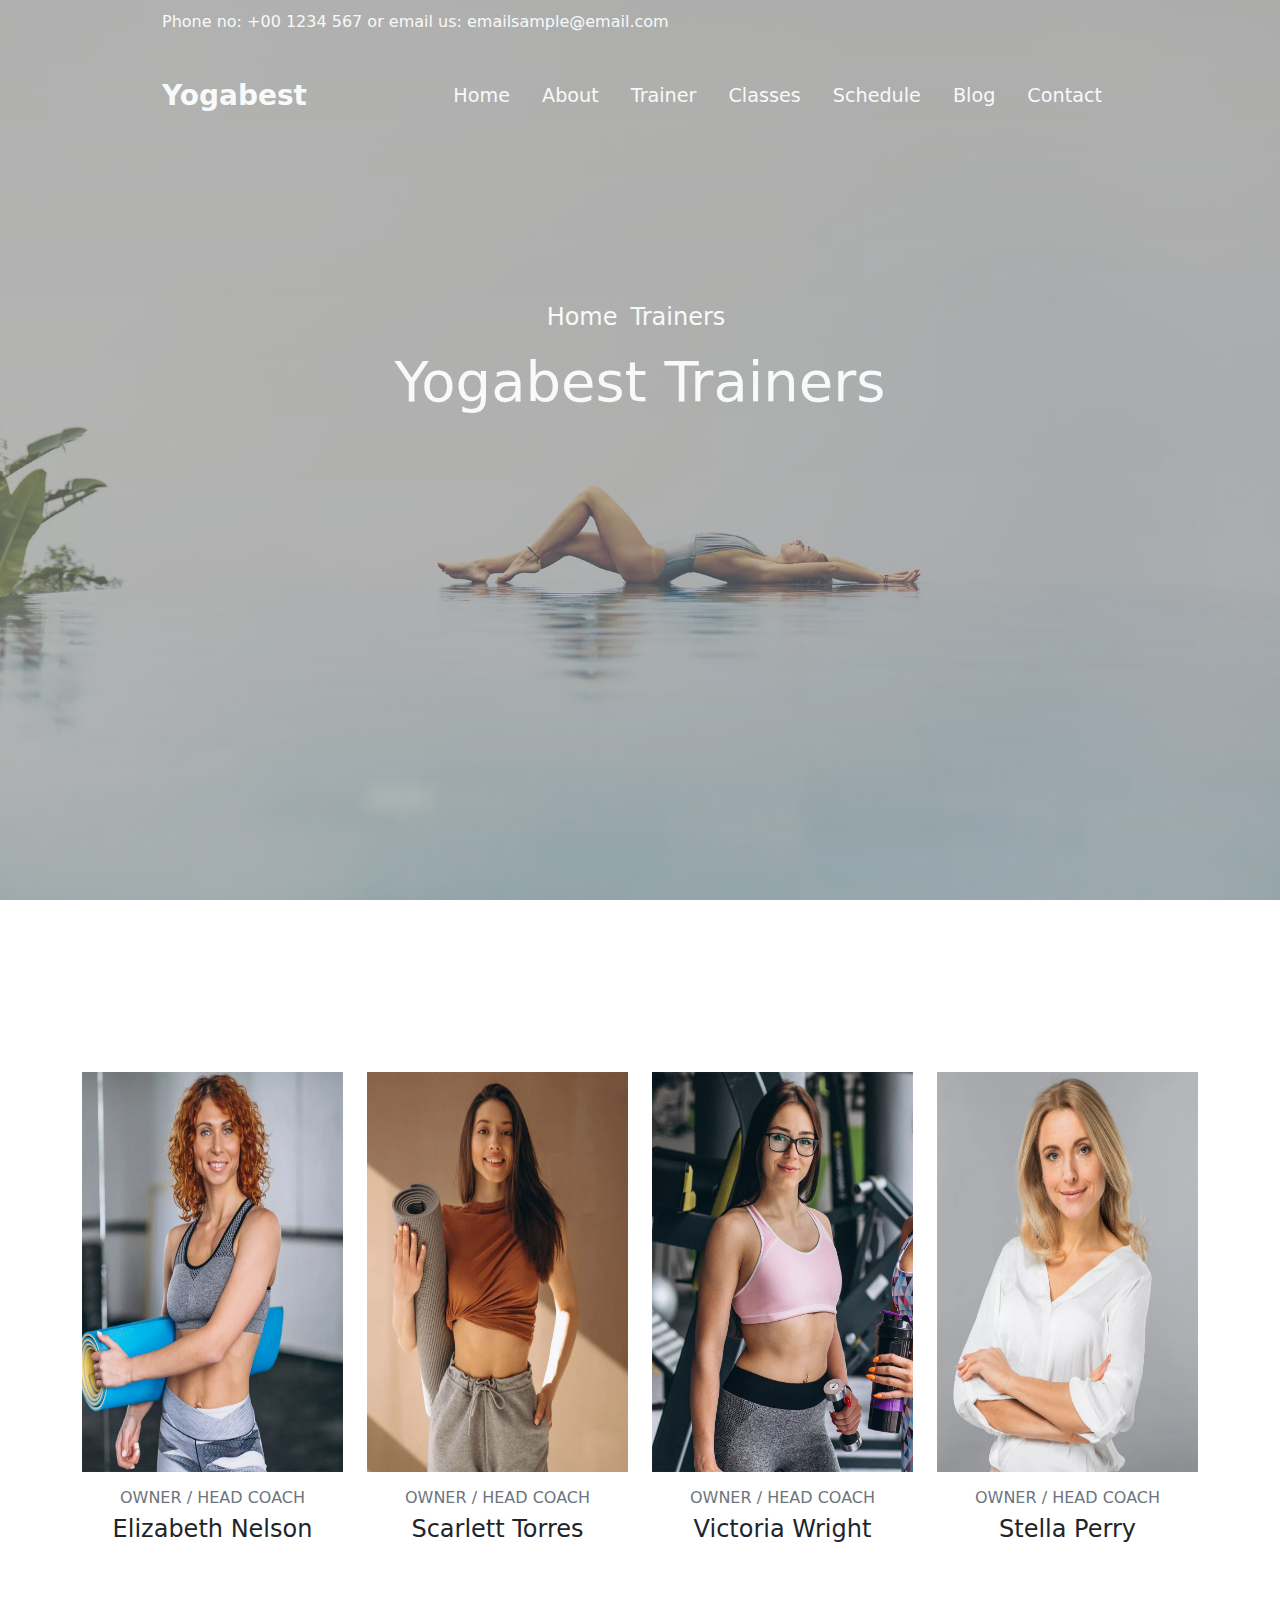
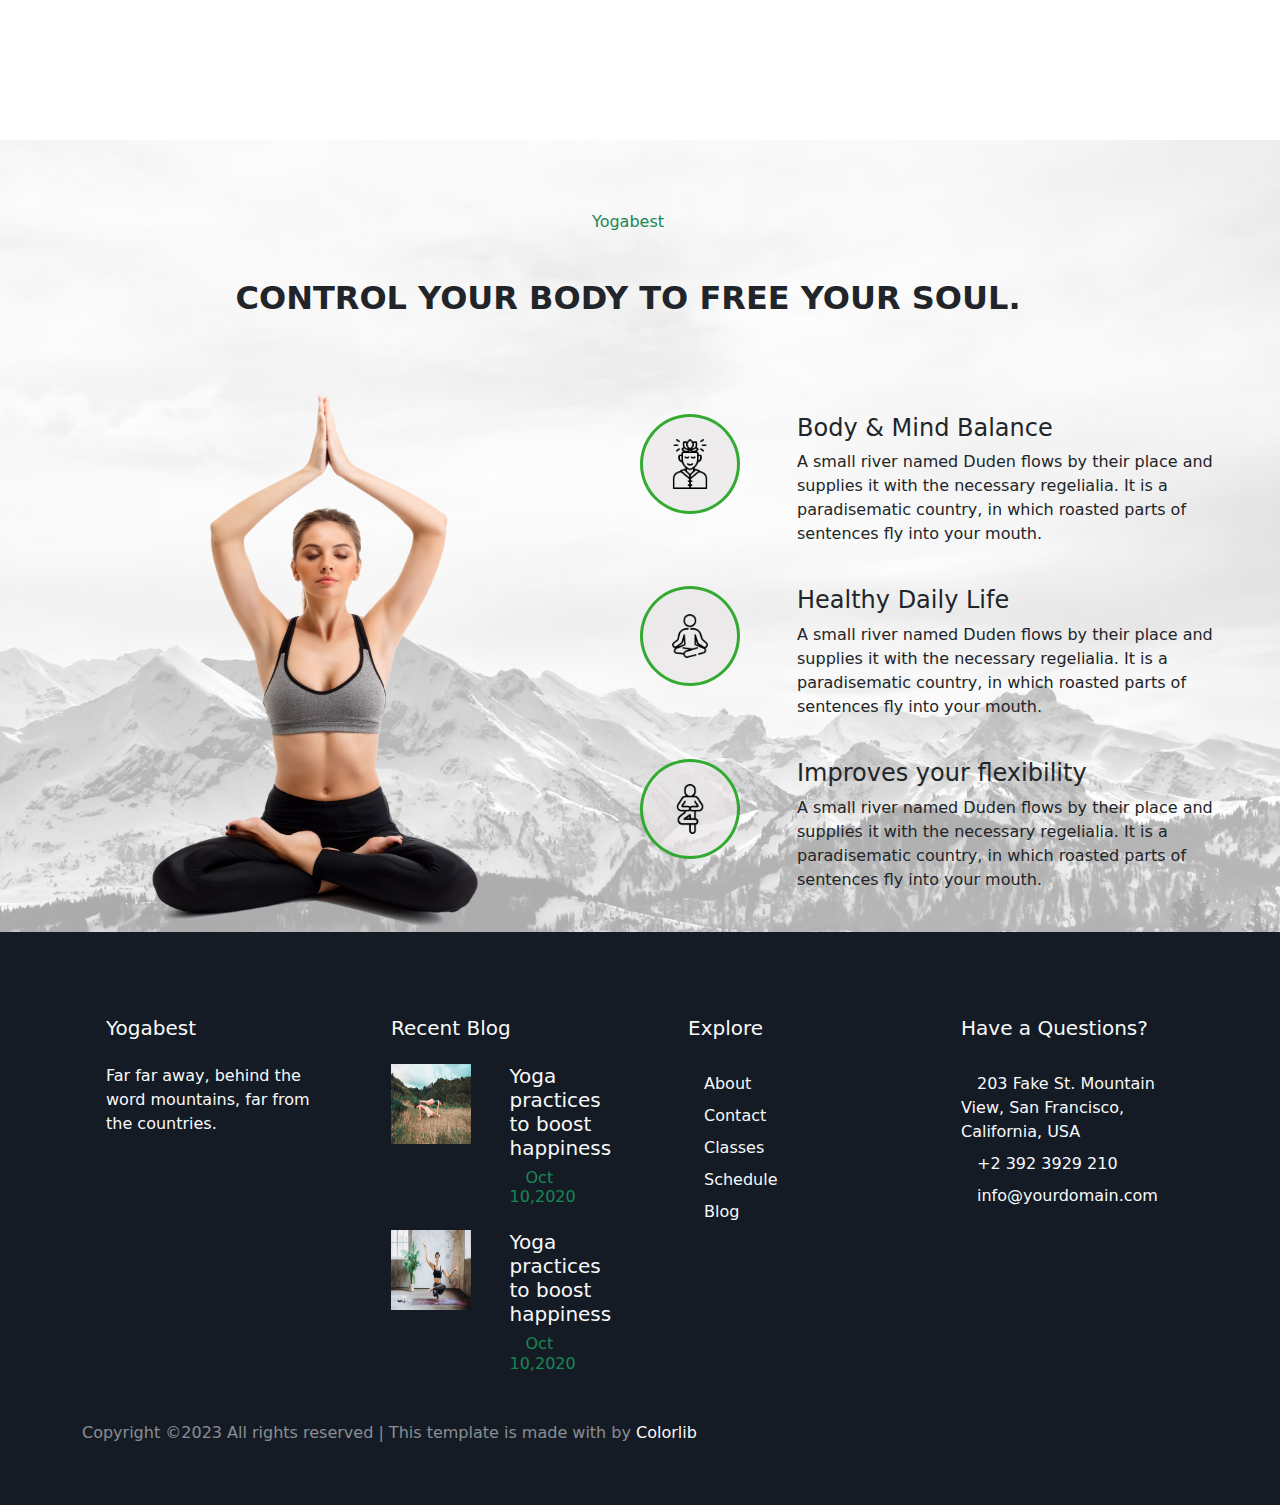
<file: trainer.html>
<!DOCTYPE html>
<html lang="en">
<head>
    <meta charset="UTF-8">
    <meta http-equiv="X-UA-Compatible" content="IE=edge">
    <meta name="viewport" content="width=device-width, initial-scale=1.0">
    <title>Trainers</title>
    <link rel="stylesheet" href="style.css">
    <link rel="stylesheet" href="mediaquerystyle.css">
    <link rel="stylesheet" href="css/bootstrap.min.css">
    <link rel="stylesheet" href="https://cdnjs.cloudflare.com/ajax/libs/font-awesome/6.4.0/css/all.min.css"
        integrity="sha512-iecdLmaskl7CVkqkXNQ/ZH/XLlvWZOJyj7Yy7tcenmpD1ypASozpmT/E0iPtmFIB46ZmdtAc9eNBvH0H/ZpiBw=="
        crossorigin="anonymous" referrerpolicy="no-referrer" />
    <link href="https://fonts.googleapis.com/css2?family=Poppins:wght@200;700&display=swap" rel="stylesheet">
    <link href="https://fonts.googleapis.com/css2?family=Poppins:wght@300;400&display=swap" rel="stylesheet">
    <link href="https://fonts.googleapis.com/css2?family=Reenie+Beanie&amp;display=swap" rel="stylesheet">
</head>
<body>
    <section class="home-sec" id="home" style=" background: linear-gradient( rgba(121, 120, 120, 0.5), rgba(136, 135, 135, 0.5) ), url('image/bgfour.jpg.webp'); background-size: cover; background-position: center;">
        <div class="container-fluid">
            <div class="row banner">
                <div class="col-lg-8  text-secondary">
                    <p class="text-light"><span>Phone no:</span> <a href="" class=" text-light text-decoration-none">+00
                            1234 567</a> or <span>email us:</span> emailsample@email.com</p>
                </div>
                <div class="col-lg-4  text-secondary d-flex justify-content-lg-end">
                    <a href=""><i class="m-2 fa-brands fa-facebook fa-xl" style="color: #dcdce5;"></i></a>
                    <a href=""><i class="m-2 fa-brands fa-twitter fa-xl" style="color: #dcdce5;"></i></a>
                    <a href=""><i class="m-2 fa-brands fa-square-instagram fa-xl" style="color: #dcdce5;"></i></a>
                    <a href=""><i class="m-2 fa-solid fa-globe fa-xl" style="color: #dcdce5;"></i></i></a>
                </div>
            </div>
            <div class="row ">
                <nav class="navbar navbar-expand-lg navbar-light navbar-fixed-top my-lg-3">
                    <a class="navbar-brand " href="#"><span class="h3 text-light"><b>Yogabest</b></span></a>
                    <button type="button" class="navbar-toggler " data-bs-toggle="collapse" data-bs-target="#mynavbar">
                        <span class="navbar-toggler-icon"></span><span class="text-light">Menu</span>
                    </button>
                    <div class="collapse navbar-collapse justify-content-end" id="mynavbar">
                        <ul class="navbar-nav text-light">
                            <li class="nav-item"><a href="index.html" class="nav-link mx-lg-2 mx-1 text-light">Home</a></li>
                            <li class="nav-item"><a href="about.html" class="nav-link mx-lg-2 mx-1 text-light">About</a></li>
                            <li class="nav-item"><a href="trainer.html" class="nav-link mx-lg-2 mx-1 text-light">Trainer</a></li>
                            <li class="nav-item"><a href="classes.html" class="nav-link mx-lg-2 mx-1 text-light">Classes</a></li>
                            <li class="nav-item"><a href="schedule.html" class="nav-link mx-lg-2 mx-1 text-light">Schedule</a></li>
                            <li class="nav-item"><a href="blog.html" class="nav-link mx-lg-2 mx-1 text-light">Blog</a></li>
                            <li class="nav-item"><a href="contactus.html" class="nav-link mx-lg-2 mx-1 text-light">Contact</a></li>
                        </ul>
                    </div>
                </nav>
            </div>
            <div class="row justify-content-center" style="margin-top: 160px;">
                <div class="col-sm-12 col-md-5 col-lg-7 d-flex justify-content-center align-items-center">
                  <div>
                      <p class="text-center">
                          <span>
                              <a href="index.html" class="text-decoration-none">
                                <span class="h4 text-light">Home</span class="h4">
                                <i class="fa-solid fa-chevron-right fa-2xl" style="color: #f5f6f9;"></i>
                              </a>
                          </span>
                          <span>
                              <span class="h4 text-light mx-2 ">Trainers</span class="h4">
                                  <i class="fa-solid fa-chevron-right fa-2xl" style="color: #f5f6f9;"></i>
                          </span>
                         <h6 class="text-center"><span class="display-4 text-light">Yogabest Trainers</span></h6>
                      </p>
                  </div>
                </div>
              </div>
        </div>
    </section>

 <!-- section 8  -->

 <div class="container-fluid section5">
    <div class="container">
        <!-- <div class="row">
            <h6 class="text-center text-success">YogaTrainer</h6>
            <h3 class="text-center">THE BEST TRAINER FOR YOU</h3>
        </div> -->
        <div class="row my-5">
            <div class=" col-ssm-12 col-md-6 col-lg-3 my-4">
                <div class="card border-0">
                    <div class="cad-head">
                        <img src="image/trainerone.jpg" class="img" height="400px" width="100%" alt="">
                    </div>
                    <div class="card-body">
                        <h6 class="text-center text-secondary">OWNER / HEAD COACH</h6>
                        <h4 class="text-center"><a href="" class=" text-decoration-none text-dark ">Elizabeth Nelson
                            </a></h4>
                        <p class="text-center my-2">
                            <a href=""><i class="fa-brands fa-square-twitter fa-2xl"
                                    style="color: #2edc42;"></i></a>
                            <a href=""><i class="fa-brands fa-square-facebook fa-2xl"
                                    style="color: #2edc42;"></i></a>
                            <a href=""><i class="fa-brands fa-square-instagram fa-2xl"
                                    style="color: #2edc42;"></i></a>
                        </p>
                    </div>
                </div>
            </div>
            <div class=" col-ssm-12 col-md-6 col-lg-3 my-4">
                <div class="card border-0">
                    <div class="cad-head">
                        <img src="image/trainertwo.jpg" class="img" height="400px" width="100%" alt="">
                    </div>
                    <div class="card-body">
                        <h6 class="text-center text-secondary">OWNER / HEAD COACH</h6>
                        <h4 class="text-center"><a href="" class=" text-decoration-none text-dark ">Scarlett Torres
                            </a></h4>
                        <p class="text-center my-2">
                            <a href=""><i class="fa-brands fa-square-twitter fa-2xl"
                                    style="color: #2edc42;"></i></a>
                            <a href=""><i class="fa-brands fa-square-facebook fa-2xl"
                                    style="color: #2edc42;"></i></a>
                            <a href=""><i class="fa-brands fa-square-instagram fa-2xl"
                                    style="color: #2edc42;"></i></a>
                        </p>
                    </div>
                </div>
            </div>
            <div class=" col-ssm-12 col-md-6 col-lg-3 my-4">
                <div class="card border-0">
                    <div class="cad-head">
                        <img src="image/trainerthree.jpg" class="img" height="400px" width="100%" alt="">
                    </div>
                    <div class="card-body">
                        <h6 class="text-center text-secondary">OWNER / HEAD COACH</h6>
                        <h4 class="text-center"><a href="" class=" text-decoration-none text-dark ">Victoria
                                Wright</a></h4>
                        <p class="text-center my-2">
                            <a href=""><i class="fa-brands fa-square-twitter fa-2xl"
                                    style="color: #2edc42;"></i></a>
                            <a href=""><i class="fa-brands fa-square-facebook fa-2xl"
                                    style="color: #2edc42;"></i></a>
                            <a href=""><i class="fa-brands fa-square-instagram fa-2xl"
                                    style="color: #2edc42;"></i></a>
                        </p>
                    </div>
                </div>
            </div>
            <div class=" col-ssm-12 col-md-6 col-lg-3 my-4">
                <div class="card border-0">
                    <div class="cad-head">
                        <img src="image/trainerfour.jpg" class="img" height="400px" width="100%" alt="">
                    </div>
                    <div class="card-body">
                        <h6 class="text-center text-secondary">OWNER / HEAD COACH</h6>
                        <h4 class="text-center"><a href="" class=" text-decoration-none text-dark ">Stella Perry
                            </a></h4>
                        <p class="text-center my-2">
                            <a href=""><i class="fa-brands fa-square-twitter fa-2xl"
                                    style="color: #2edc42;"></i></a>
                            <a href=""><i class="fa-brands fa-square-facebook fa-2xl"
                                    style="color: #2edc42;"></i></a>
                            <a href=""><i class="fa-brands fa-square-instagram fa-2xl"
                                    style="color: #2edc42;"></i></a>
                        </p>
                    </div>
                </div>
            </div>
        </div>
    </div>
</div>

 <!-- section     3 -->

 <div class="container-fluid section-3">
    <div class=" row overlay">
        <div class="row  my-5">
            <h6 class="text-center text-success my-4">Yogabest</h6>
            <h2 class="text-center my-4"><b>CONTROL YOUR BODY TO FREE YOUR SOUL.</b></h2>
        </div>
        <div class="row">
            <div class="col-sm-12 col-md-12 col-lg-6 d-flex align-items-center justify-content-center">
                <img class="img-fluid" height="100%" width="60%" src="image/about.png" alt="">
            </div>
            <div class="col-sm-12 col-md-12 col-lg-6">
                <div class="row my-4">
                    <div class="col-md-2 col-lg-3">
                        <div class="circle2 d-flex align-items-center justify-content-center">
                            <!-- <i class="fa-regular fa-face-smile fa-2xl" style="color: #37ef34;"></i> -->
                            <img src="image/flaticon/mindfulness.png" height="50px" width="50px" alt="">
                        </div>
                    </div>
                    <div class=" col-md-6 col-lg-9">
                        <h4>Body & Mind Balance</h4>
                        <p class="text-left">A small river named Duden flows by their place and supplies it with the
                            necessary regelialia. It is a paradisematic country, in which roasted parts of sentences
                            fly into your mouth.</p>
                    </div>
                </div>
                <div class="row my-4">
                    <div class="col-md-2 col-lg-3">
                        <div class="circle2 d-flex align-items-center justify-content-center">
                            <!-- <i class="my-auto fa-solid fa-sun fa-2xl" style="color: #54ee49;"></i> -->
                            <img src="image/flaticon/yoga.png" height="50px" width="50px" alt="">
                        </div>
                    </div>
                    <div class="col-md-6 col-lg-9">
                        <h4>Healthy Daily Life</h4>
                        <p class="text-left">A small river named Duden flows by their place and supplies it with the
                            necessary regelialia. It is a paradisematic country, in which roasted parts of sentences
                            fly into your mouth.</p>
                    </div>
                </div>
                <div class="row my-4">
                    <div class="col-md-2 col-lg-3">
                        <div class="circle2 d-flex align-items-center justify-content-center">
                            <!-- <i class="fa-solid fa-wand-magic-sparkles fa-2xl" style="color: #25f433;"></i> -->
                            <img src="image/flaticon/yoga-pose.png" height="50px" width="50px" alt="">
                        </div>
                    </div>
                    <div class="col-md-6 col-lg-9">
                        <h4>Improves your flexibility</h4>
                        <p class="text-left">A small river named Duden flows by their place and supplies it with the
                            necessary regelialia. It is a paradisematic country, in which roasted parts of sentences
                            fly into your mouth.</p>
                    </div>
                </div>
            </div>
        </div>
    </div>
</div>





     <!-- footer    -->

     <div class="container-fluid footer">
        <div class="container">
            <div class="row">
                <div class="col-sm-12 col-md-12 col-lg-3 ">
                    <div class="p-4">
                        <div class="row">
                            <h5><a href="" class="text-decoration-none text-light">Yogabest</a></h5>
                        </div>
                        <div class="row my-3">
                            <p class="text-left text-light  ">Far far away, behind the word mountains, far from the
                                countries.</p>
                            <p>
                                <a href=""><i class="fa-brands fa-square-twitter fa-2xl"
                                        style="color: #2edc42;"></i></a>
                                <a href="" class="mx-3"><i class="fa-brands fa-square-facebook fa-2xl"
                                        style="color: #2edc42;"></i></a>
                                <a href=""><i class="fa-brands fa-square-instagram fa-2xl"
                                            style="color: #2edc42;"></i></a>
                            </p>
                        </div>
                    </div>
                </div>
                <div class="col-sm-12 col-md-12 col-lg-3">
                    <div class="p-4">
                        <div class="row">
                            <h5><a href="" class="text-decoration-none text-light">Recent Blog</a></h5>
                        </div>
                        <div class="row my-3">
                            <div class="col-md-6">
                                <a href=""><img src="image/blogone.jpg" height="80px" width="80px" alt=""></a>
                            </div>
                            <div class="col-md-6"><h5 class=" text-light">Yoga practices to boost happiness</h5>
                                <h6 class="text-light"><a href="#" class="text-decoration-none text-success"><i
                                    class="fa-solid fa-calendar-days fa-sm mx-2"></i></span>Oct 10,2020</a></h6>
                            </div>
                        </div>
                        <div class="row my-3">
                            <div class="col-md-6">
                                <a href=""><img src="image/blogtwo.jpg" height="80px" width="80px" alt=""></a>
                            </div>
                            <div class="col-md-6"><h5 class=" text-light">Yoga practices to boost happiness</h5>
                            <h6 class="text-light"><a href="#" class="text-decoration-none text-success"><i
                                class="fa-solid fa-calendar-days fa-sm mx-2"></i></span>Oct 10,2020</a></h6></div>
                        </div>
                    </div>
                </div>
                <div class="col-sm-12 col-md-12 col-lg-3 r" >
                    <div class="p-4">
                        <div class="row mx-auto">
                            <h5><a href="" class="text-decoration-none text-light">Explore</a></h5>
                        </div>
                        <div class="row my-3 mx-auto">
                            <ul class="text-secondary list-unstyled">
                                <li class="my-2 "><a href="#" class="text-decoration-none text-light "><span class="fa fa-chevron-right mx-2"></span>About</a></li>
                                <li class="my-2 "><a href="#" class="text-decoration-none text-light "><span class="fa fa-chevron-right mx-2"></span>Contact</a></li>
                                <li class="my-2 "><a href="#" class="text-decoration-none text-light "><span class="fa fa-chevron-right mx-2"></span>Classes</a></li>
                                <li class="my-2 "><a href="#" class="text-decoration-none text-light "><span class="fa fa-chevron-right mx-2"></span>Schedule</a></li>
                                <li class="my-2 "><a href="#" class="text-decoration-none text-light "><span class="fa fa-chevron-right mx-2"></span>Blog</a></li>
                                </ul>
                        </div>
                    </div>
                </div>
                <div class="col-sm-12 col-md-12 col-lg-3">
                    <div class="p-4">
                        <div class="row">
                            <h5><a href="" class="text-decoration-none text-light">Have a Questions?</a></h5>
                        </div>
                        <div class="row my-3">
                            <ul class="text-secondary list-unstyled">
                                <li class="my-2 "><a href="#" class="text-decoration-none text-light "><i class="fa-solid fa-map fa-lg mx-2" style="color: #25da3a;"></i>203 Fake St. Mountain View, San Francisco, California, USA</a></li>
                                <li class="my-2 "><a href="#" class="text-decoration-none text-light "><i class="fa-solid fa-phone fa-lg mx-2" style="color: #18d82e;"></i>+2 392 3929 210</a></li>
                                <li class="my-2 "><a href="#" class="text-decoration-none text-light "><i class="fa-brands fa-telegram fa-lg mx-2" style="color: #28d41c;"></i>info@yourdomain.com</a></li>
                               </ul>
                        </div>
                    </div>
                </div>
            </div>

            <div class="row">
                <p class="mb-0" style="color: rgba(255,255,255,.5);">
                    Copyright ©2023 All rights reserved | This template is made with <i class="fa fa-heart color-danger" aria-hidden="true"></i> by <a class="text-light text-decoration-none" href="https://colorlib.com" target="_blank" rel="nofollow noopener">Colorlib</a>
                    </p>
            </div>
        </div>
    </div>
    <script src="js/bootstrap.min.js"></script>
</body>
</html>
</file>
<file: style.css>
*{
    margin: 0px;
    padding: 0px;
    font-style:'Poppins', sans-serif;
}

section{
    height: 100vh;
    padding-left: 150px;
    padding-right: 150px;
    padding-top: 10px;
}

.card:hover{
    transform: scale(1.1);
    box-shadow:7px 6px 8px rgba(172, 228, 172, 0.696);
}
.home-sec{ 
    background-image: url(image/bghome.jpg);
    background-repeat: no-repeat;
    background-position: center;
    background-size: cover;
}

section .container-fluid .row nav #mynavbar ul li a{
    font-size: larger;
}
.textalter{
    margin-top: 50px;
   }
.first-head{
    font-style: "Reenie Beanie", cursive;

}
 .paracolor{
    color: rgb(122, 118, 118);
}

/* section  1 */

.section-content{
    background-color: rgba(244, 243, 243, 0.712);
    padding: 70px;
}

.text-color{
    font-size: 1rem;
    color: rgba(151, 148, 148, 0.68);

}
.circle{
    height: 100px;
    width: 100px;
    background-color: rgba(223, 217, 217, 0.66);
    border-radius: 50%;

}

.circle:hover{
    background-color: rgba(96, 225, 96, 0.726);
}
/* section   2 */
.section2{
    padding: 100px;
}
.section-2-sub{
    padding: 70px;
}
.video-ref{
    height: 100px;
    width: 180px;
    background-image: url("image/abouttwo.jpg");
    background-position: 100%;
    background-size: 100%;
}

/* section    3 */

.section-3{
    background-image: url("image/bgthree.jpg");
     background-size: cover;
     background-position: 100%;
     background-repeat: no-repeat;
     
}
.overlay { 
    height: auto;
    margin: 0px;
    background-color: rgba(255, 255, 255, 0.664);

}

.circle2{
    height: 100px;
    width: 100px;
    border-radius: 50%;
    background-color: rgba(234, 231, 231, 0.747);
    border: 3px solid rgba(20, 161, 20, 0.858);
}
.circle2:hover{
    background-color: rgba(173, 244, 173, 0.781);
}

/* section  4 */
.section-4{

    background-image: url(image/about.jpg);
    background-attachment: fixed;
    background-position: center;
    background-size: cover;
}

.covertop{
    background-color: rgba(28, 171, 28, 0.696);
}
.circle3{
    height: 80px;
    width: 80px;
    background-color:white;
    border-radius: 50%;
    border: 4px solid rgb(15, 110, 15);
}

/* section 5 */

.section5{
    padding: 100px;
   
}

.card-center{
    width: 70%;
    background-color: rgba(54, 194, 54, 0.913);
    border-radius: 10px;
}

/* section   6 */
.bgcolor{
    background-color: rgba(239, 239, 239, 0.489);
}
.sec6carousel{
    padding: 80px;
    background-color: rgba(54, 194, 54, 0.913);
}

.circle4{
    height: 80px;
    width: 80px;
    border-radius: 50%;
}

/* section 7 */

.table thead th {
    border: none;
    padding: 30px;
    font-size: 16px;
    color: #141b25;
    text-transform: uppercase;
}
.p-x {
    position: relative;
    top:5rem;
}
/* section  9 */
.section9{
    padding: 100px;
    background-color: rgba(239, 239, 239, 0.489);
}

.texthover:hover{
    color: rgba(41, 209, 41, 0.838);
}

/* footer */

.footer{
    padding: 60px;
    background-color: #141b25;
}


/* contact  page */

.circle5{
    height: 60px;
    width: 60px;
    border-radius: 50%;
    background-color: rgba(20, 175, 20, 0.916);
}

.contactmap{
    height: 400px;
    /* background-image: url(image/contactmap.JPG);
    background-position: center;
    background-size: cover;
    background-repeat:no-repeat; */
}
</file>
<file: mediaquerystyle.css>
/* @media (max-width:1024px){
    section{
        height: 100vh;
        padding: 50px;
    }
    
    .home-sec{ 
        background-image: url("/media/bg_1.jpg");
        background-position: 100%;
        background-size: 100%;
    }  
} */





@media (max-width:991px){
    section{ 
        padding-top: 0px;
        padding-left: 0px;
        padding-right: 0px;
    }

    .home-sec .container-fluid .banner{
        display: none;
    }
    .navbar{
     background-color: black;
    position:fixed;
    top: 0;
    z-index: 1000;
    }
  
   
    
}



@media (max-width:767px){
    /* section  1 */
   .section-content{
    padding: 0px;
    padding-top: 80px;
    padding-bottom: 80px;
   }

}

/* section 2 */

.section2{
    padding-left: 0px;
    padding-right: 0px;
}





/* @media (max-width:330px){
    
    section{
        height: 100vh;
    }
    
     .home-sec{ 
        background-image: url("/media/bg_1.jpg");
        background-position: 100%;
        background-size: 100%;
    } 
    .contact-head{
        display: none;
    }

    .navbar{
        background-color: black;
        position: fixed;
    }
} */
</file>
